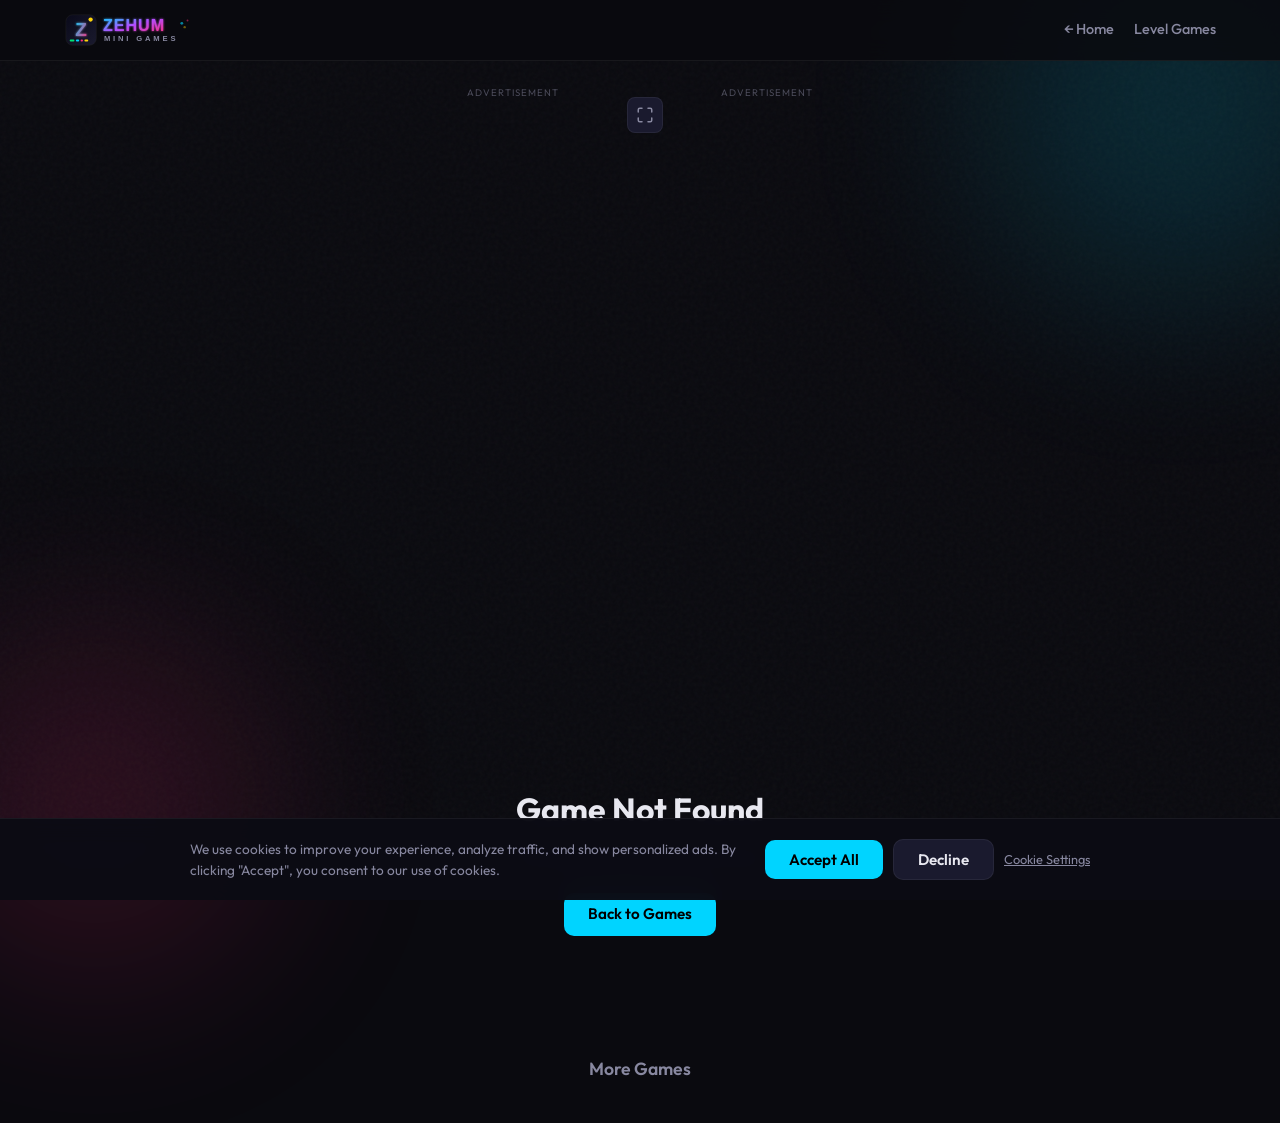
<file: game.html>
<!DOCTYPE html>
<html lang="en">
<head>
    <meta charset="UTF-8">
    <meta name="viewport" content="width=device-width, initial-scale=1.0">
    <title>Play Game - Zehum Mini Games</title>
    <meta name="description" content="Play free online mini games on Zehum. No downloads required. Challenge your friends and beat your high score!">
    <meta name="keywords" content="free online games, play games online, browser games, mini games, arcade games, HTML5 games">
    <meta name="author" content="Zehum">
    <meta name="robots" content="index, follow">
    <meta name="theme-color" content="#0a0a0f">

    <!-- Open Graph (dynamically updated by gameLoader.js) -->
    <meta property="og:type" content="website">
    <meta property="og:title" content="Play Game - Zehum Mini Games" id="ogTitle">
    <meta property="og:description" content="Play free online mini games on Zehum. No downloads required." id="ogDescription">
    <meta property="og:url" content="https://zehum.com/game" id="ogUrl">
    <meta property="og:site_name" content="Zehum Mini Games">
    <meta property="og:image" content="https://zehum.com/assets/og-image.png">

    <!-- Twitter Card -->
    <meta name="twitter:card" content="summary_large_image">
    <meta name="twitter:title" content="Play Game - Zehum Mini Games" id="twTitle">
    <meta name="twitter:description" content="Play free online mini games on Zehum. No downloads required." id="twDescription">
    <meta name="twitter:image" content="https://zehum.com/assets/og-image.png">

    <!-- PWA -->
    <link rel="manifest" href="manifest.json">
    <meta name="apple-mobile-web-app-capable" content="yes">
    <meta name="apple-mobile-web-app-status-bar-style" content="black-translucent">

    <link rel="icon" type="image/svg+xml" href="assets/favicon.svg">
    <link rel="dns-prefetch" href="https://fonts.googleapis.com">
    <link rel="dns-prefetch" href="https://pagead2.googlesyndication.com">
    <link rel="preconnect" href="https://fonts.googleapis.com">
    <link rel="preconnect" href="https://fonts.gstatic.com" crossorigin>
    <link rel="preload" href="https://fonts.googleapis.com/css2?family=Outfit:wght@400;600;800&family=JetBrains+Mono:wght@400;700&display=swap" as="style" onload="this.onload=null;this.rel='stylesheet'">
    <noscript><link href="https://fonts.googleapis.com/css2?family=Outfit:wght@400;600;800&family=JetBrains+Mono:wght@400;700&display=swap" rel="stylesheet"></noscript>
    <link rel="stylesheet" href="css/style.css">
    <style>
        body{font-family:'Outfit',system-ui,sans-serif;background:#0a0a0f;color:#e8e8f0;margin:0;min-height:100vh}
        .header{position:sticky;top:0;z-index:100;background:rgba(10,10,15,0.85);backdrop-filter:blur(12px);border-bottom:1px solid rgba(255,255,255,0.06)}
        .header-inner{max-width:1200px;margin:0 auto;padding:0 24px;height:60px;display:flex;align-items:center;justify-content:space-between}
    </style>

</head>
<body>
    <header class="header">
        <div class="header-inner">
            <a href="/" class="logo"><img src="assets/logo.svg" alt="Zehum Mini Games" class="logo-img" width="190" height="38"></a>
            <nav class="header-nav">
                <a href="/" class="nav-link">&larr; Home</a>
                <a href="/?cat=levels" class="nav-link">Level Games</a>
            </nav>
        </div>
    </header>

    <main class="game-page">
        <h2 class="game-title" id="gameTitle">Loading...</h2>

        <div class="score-bar" id="scoreBar">
            <div class="score-item">
                <span class="score-label">Score</span>
                <span class="score-value" id="currentScore">0</span>
            </div>
            <div class="score-item">
                <span class="score-label">Best</span>
                <span class="score-value" id="highScore">0</span>
            </div>
        </div>

        <div class="game-layout">
            <aside class="ad-rail ad-rail-left">
                <div class="ad-slot ad-slot-vertical">
                    <span class="ad-label">Advertisement</span>
                    <ins class="adsbygoogle"
                         style="display:inline-block;width:160px;height:600px"
                         data-ad-client="ca-pub-3366385543056829"
                         data-ad-slot="7250058413"></ins>
                    <script>(adsbygoogle = window.adsbygoogle || []).push({});</script>
                </div>
            </aside>

            <div class="game-center">
                <div class="canvas-wrapper" id="canvasWrapper">
                    <canvas id="gameCanvas"></canvas>

                    <div class="game-overlay" id="levelSelect" style="display:none;">
                        <div class="overlay-card level-select-card">
                            <h3>Select Difficulty</h3>
                            <div class="level-buttons" id="levelButtons">
                                <!-- Rendered by gameLoader.js -->
                            </div>
                        </div>
                    </div>

                    <div class="game-overlay" id="gameOverlay" style="display:none;">
                        <div class="overlay-card">
                            <h3 id="overlayTitle">Game Over</h3>
                            <p class="overlay-score">Score: <span id="overlayScore">0</span></p>
                            <p class="overlay-best">Best: <span id="overlayBest">0</span></p>
                            <div class="overlay-actions">
                                <button class="btn btn-primary" id="playAgainBtn">Play Again</button>
                                <button class="btn btn-secondary" id="shareBtn">Share Score</button>
                            </div>
                        </div>
                    </div>

                    <div class="game-overlay" id="pauseOverlay" style="display:none;">
                        <div class="overlay-card">
                            <h3>Paused</h3>
                            <p class="overlay-hint">Press P to resume</p>
                            <button class="btn btn-primary" id="resumeBtn">Resume</button>
                        </div>
                    </div>
                </div>

                <div class="game-toolbar">
                    <p class="controls-hint" id="controlsHint"></p>
                    <div class="game-toolbar-right">
                        <span class="game-views" id="gameViews" title="Total plays"></span>
                        <button class="btn-icon" id="fullscreenBtn" title="Fullscreen" aria-label="Toggle fullscreen">
                            <svg width="18" height="18" viewBox="0 0 24 24" fill="none" stroke="currentColor" stroke-width="2" stroke-linecap="round" stroke-linejoin="round">
                                <path d="M8 3H5a2 2 0 0 0-2 2v3m18 0V5a2 2 0 0 0-2-2h-3m0 18h3a2 2 0 0 0 2-2v-3M3 16v3a2 2 0 0 0 2 2h3"/>
                            </svg>
                        </button>
                    </div>
                </div>
            </div>

            <aside class="ad-rail ad-rail-right">
                <div class="ad-slot ad-slot-vertical">
                    <span class="ad-label">Advertisement</span>
                    <ins class="adsbygoogle"
                         style="display:inline-block;width:160px;height:600px"
                         data-ad-client="ca-pub-3366385543056829"
                         data-ad-slot="7250058413"></ins>
                    <script>(adsbygoogle = window.adsbygoogle || []).push({});</script>
                </div>
            </aside>
        </div>

        <div class="game-error" id="gameError" style="display:none;">
            <h2>Game Not Found</h2>
            <p>The requested game does not exist.</p>
            <a href="/" class="btn btn-primary">Back to Games</a>
        </div>

        <section class="suggested-section" id="suggestedSection">
            <h3 class="suggested-title">More Games</h3>
            <div class="suggested-grid" id="suggestedGrid">
                <!-- Rendered by gameLoader.js -->
            </div>
        </section>
    </main>

    <div class="bg-orb bg-orb-1"></div>
    <div class="bg-orb bg-orb-2"></div>

    <!-- Cookie Consent Banner -->
    <div class="cookie-banner" id="cookieBanner" style="display:none;">
        <div class="cookie-inner">
            <p class="cookie-text">We use cookies to improve your experience, analyze traffic, and show personalized ads. By clicking "Accept", you consent to our use of cookies.</p>
            <div class="cookie-actions">
                <button class="btn btn-primary" id="cookieAccept">Accept All</button>
                <button class="btn btn-secondary" id="cookieDecline">Decline</button>
                <a href="#" class="cookie-link" id="cookieSettings">Cookie Settings</a>
            </div>
        </div>
    </div>

    <!-- Cookie Settings Modal -->
    <div class="cookie-modal" id="cookieModal" style="display:none;">
        <div class="cookie-modal-card">
            <h3>Cookie Settings</h3>
            <div class="cookie-option">
                <label><input type="checkbox" checked disabled> <strong>Essential</strong></label>
                <p>Required for the site to function. Cannot be disabled.</p>
            </div>
            <div class="cookie-option">
                <label><input type="checkbox" id="cookieAnalytics" checked> <strong>Analytics</strong></label>
                <p>Help us understand how visitors use our site (Google Analytics).</p>
            </div>
            <div class="cookie-option">
                <label><input type="checkbox" id="cookieAds" checked> <strong>Advertising</strong></label>
                <p>Used to show relevant ads (Google AdSense).</p>
            </div>
            <div class="cookie-option">
                <label><input type="checkbox" id="cookieFeedback" checked> <strong>Feedback</strong></label>
                <p>Helps us collect user feedback to improve the site (Hotjar).</p>
            </div>
            <div class="cookie-actions">
                <button class="btn btn-primary" id="cookieSaveSettings">Save Settings</button>
                <button class="btn btn-secondary" id="cookieModalClose">Cancel</button>
            </div>
        </div>
    </div>

    <!-- Pre-Game Interstitial Ad -->
    <div class="interstitial-overlay" id="interstitialOverlay" style="display:none;">
        <div class="interstitial-card">
            <div class="interstitial-header">
                <span class="interstitial-label">Your game starts in</span>
                <span class="interstitial-timer" id="interstitialTimer">5</span>
            </div>
            <div class="interstitial-ad" id="interstitialAdContainer">
                <!-- Ad inserted dynamically when interstitial opens -->
            </div>
            <button class="btn btn-primary interstitial-skip" id="interstitialSkip" disabled>Wait...</button>
        </div>
    </div>

    <!-- Sticky Bottom Ad (mobile/tablet) -->
    <div class="ad-bottom-bar" id="adBottomBar">
        <div class="ad-bottom-inner">
            <button class="ad-bottom-close" id="adBottomClose" aria-label="Close ad">&times;</button>
            <ins class="adsbygoogle"
                 style="display:inline-block;width:320px;height:100px"
                 data-ad-client="ca-pub-3366385543056829"
                 data-ad-slot="7250058413"></ins>
            <script>(adsbygoogle = window.adsbygoogle || []).push({});</script>
        </div>
    </div>

    <script async src="https://pagead2.googlesyndication.com/pagead/js/adsbygoogle.js?client=ca-pub-3366385543056829" crossorigin="anonymous"></script>
    <script src="js/cookies.js" defer></script>
    <script src="js/shield.js" defer></script>
    <script type="module" src="js/gameLoader.js"></script>
    <script>
    document.addEventListener('DOMContentLoaded', function() {
        var closeBtn = document.getElementById('adBottomClose');
        if (closeBtn) {
            closeBtn.addEventListener('click', function() {
                var bar = document.getElementById('adBottomBar');
                if (bar) bar.style.display = 'none';
                document.body.style.paddingBottom = '0';
            });
        }
    });
    </script>
</body>
</html>
</file>
<file: css/style.css>
/* ===== CSS Variables & Reset ===== */
:root {
    --bg-primary: #0a0a0f;
    --bg-secondary: #12121a;
    --bg-tertiary: #1a1a2e;
    --text-primary: #e8e8f0;
    --text-secondary: #8888a0;
    --accent-cyan: #00d4ff;
    --accent-magenta: #ff2d7b;
    --accent-yellow: #ffd60a;
    --accent-green: #00e676;
    --border-subtle: rgba(255, 255, 255, 0.06);
    --glow-cyan: 0 0 20px rgba(0, 212, 255, 0.3);
    --glow-magenta: 0 0 20px rgba(255, 45, 123, 0.3);
}

*, *::before, *::after {
    margin: 0;
    padding: 0;
    box-sizing: border-box;
}

html {
    font-size: 16px;
    -webkit-text-size-adjust: 100%;
}

body {
    font-family: 'Outfit', sans-serif;
    background: var(--bg-primary);
    color: var(--text-primary);
    min-height: 100vh;
    overflow-x: hidden;
    line-height: 1.5;
    position: relative;
}

/* ===== Background Effects ===== */
body::before {
    content: '';
    position: fixed;
    inset: 0;
    background: url("data:image/svg+xml,%3Csvg viewBox='0 0 256 256' xmlns='http://www.w3.org/2000/svg'%3E%3Cfilter id='noise'%3E%3CfeTurbulence type='fractalNoise' baseFrequency='0.9' numOctaves='4' stitchTiles='stitch'/%3E%3C/filter%3E%3Crect width='100%25' height='100%25' filter='url(%23noise)' opacity='0.03'/%3E%3C/svg%3E");
    pointer-events: none;
    z-index: 0;
}

.bg-orb {
    position: fixed;
    border-radius: 50%;
    filter: blur(100px);
    opacity: 0.15;
    pointer-events: none;
    z-index: 0;
    animation: orbFloat 20s ease-in-out infinite alternate;
}

.bg-orb-1 {
    width: 400px;
    height: 400px;
    background: var(--accent-cyan);
    top: -100px;
    right: -100px;
}

.bg-orb-2 {
    width: 350px;
    height: 350px;
    background: var(--accent-magenta);
    bottom: -80px;
    left: -80px;
    animation-delay: -7s;
}

.bg-orb-3 {
    width: 300px;
    height: 300px;
    background: var(--accent-yellow);
    top: 50%;
    left: 50%;
    transform: translate(-50%, -50%);
    opacity: 0.06;
    animation-delay: -13s;
}

@keyframes orbFloat {
    0% { transform: translate(0, 0); }
    100% { transform: translate(30px, -30px); }
}

/* ===== Header ===== */
.header {
    position: sticky;
    top: 0;
    z-index: 100;
    background: rgba(10, 10, 15, 0.85);
    backdrop-filter: blur(12px);
    border-bottom: 1px solid var(--border-subtle);
}

.header-inner {
    max-width: 1200px;
    margin: 0 auto;
    padding: 0 24px;
    height: 60px;
    display: flex;
    align-items: center;
    justify-content: space-between;
}

.logo {
    font-family: 'Outfit', sans-serif;
    font-weight: 800;
    font-size: 1.25rem;
    color: var(--text-primary);
    text-decoration: none;
    letter-spacing: -0.02em;
}

.logo:hover {
    opacity: 0.85;
}

.logo-img {
    height: 38px;
    width: auto;
    display: block;
}

.header-nav {
    display: flex;
    align-items: center;
    gap: 20px;
}

.nav-link {
    color: var(--text-secondary);
    text-decoration: none;
    font-size: 0.9rem;
    font-weight: 500;
    transition: color 0.3s ease;
    white-space: nowrap;
}

.nav-link:hover {
    color: var(--accent-cyan);
}

.nav-link.active {
    color: var(--accent-cyan);
}

.back-btn {
    color: var(--text-secondary);
    text-decoration: none;
    font-size: 0.9rem;
    transition: color 0.3s ease;
}

.back-btn:hover {
    color: var(--accent-cyan);
}

/* ===== Category Nav ===== */
.category-nav {
    max-width: 1200px;
    margin: 0 auto 24px;
    padding: 0 24px;
    display: flex;
    flex-wrap: wrap;
    gap: 8px;
    justify-content: center;
    position: relative;
    z-index: 1;
    min-height: 40px;
}

.cat-btn {
    background: var(--bg-secondary);
    border: 1px solid var(--border-subtle);
    color: var(--text-secondary);
    padding: 8px 18px;
    border-radius: 20px;
    font-family: 'Outfit', sans-serif;
    font-size: 0.85rem;
    font-weight: 500;
    cursor: pointer;
    transition: all 0.3s ease;
    display: inline-flex;
    align-items: center;
    gap: 6px;
}

.cat-btn:hover {
    color: var(--text-primary);
    border-color: rgba(255,255,255,0.12);
}

.cat-btn.active {
    background: var(--accent-cyan);
    color: #000;
    border-color: var(--accent-cyan);
    font-weight: 600;
}

.cat-btn.active .cat-count {
    background: rgba(0,0,0,0.2);
    color: #000;
}

.cat-count {
    font-size: 0.7rem;
    background: rgba(255,255,255,0.06);
    padding: 2px 7px;
    border-radius: 10px;
    font-weight: 600;
}

/* ===== Multiplayer Badge ===== */
.mp-badge {
    position: absolute;
    top: 10px;
    right: 10px;
    background: var(--accent-magenta);
    color: #fff;
    font-size: 0.65rem;
    font-weight: 700;
    padding: 3px 8px;
    border-radius: 6px;
    letter-spacing: 0.03em;
    z-index: 2;
}

/* ===== Mode Buttons ===== */
.mode-buttons {
    display: flex;
    gap: 6px;
}

.btn-2p {
    background: var(--accent-magenta) !important;
    color: #fff !important;
}

.btn-2p:hover {
    box-shadow: var(--glow-magenta) !important;
}

/* ===== Hero ===== */
.hero {
    text-align: center;
    padding: 60px 24px 40px;
    position: relative;
    z-index: 1;
}

.hero-title {
    font-size: 3rem;
    font-weight: 800;
    letter-spacing: -0.03em;
    background: linear-gradient(135deg, var(--accent-cyan), var(--accent-magenta));
    -webkit-background-clip: text;
    -webkit-text-fill-color: transparent;
    background-clip: text;
}

.hero-tagline {
    color: var(--text-secondary);
    font-size: 1.1rem;
    margin-top: 12px;
}

/* ===== Home Layout ===== */
.home-layout {
    display: flex;
    justify-content: center;
    align-items: flex-start;
    gap: 24px;
    max-width: 1400px;
    margin: 0 auto;
    padding: 0 24px;
}

.home-layout .ad-rail {
    flex: 0 0 160px;
    position: sticky;
    top: 80px;
    padding-top: 0;
}

.home-layout .game-grid {
    padding: 0 0 60px;
    min-width: 0;
}

/* ===== Game Grid ===== */
.game-grid {
    max-width: 1200px;
    margin: 0 auto;
    padding: 0 24px 60px;
    display: grid;
    grid-template-columns: repeat(auto-fill, minmax(280px, 1fr));
    gap: 24px;
    position: relative;
    z-index: 1;
    flex: 1;
    min-width: 0;
    min-height: 80vh;
}

/* ===== Game Card ===== */
.game-card {
    background: var(--bg-secondary);
    border: 1px solid var(--border-subtle);
    border-radius: 16px;
    overflow: hidden;
    transition: transform 0.3s ease, box-shadow 0.3s ease;
    animation: cardFadeIn 0.5s ease both;
    cursor: default;
}

.game-card:hover {
    transform: translateY(-4px);
    box-shadow: var(--glow-cyan);
}

@keyframes cardFadeIn {
    from {
        opacity: 0;
    }
    to {
        opacity: 1;
    }
}

.card-thumbnail {
    height: 140px;
    display: flex;
    align-items: center;
    justify-content: center;
    font-size: 3rem;
    position: relative;
    overflow: hidden;
}

.card-thumb-img {
    width: 100%;
    height: 100%;
    object-fit: cover;
    position: absolute;
    inset: 0;
    border-radius: 0;
    aspect-ratio: 2/1;
}

.card-thumb-fallback {
    width: 100%;
    height: 100%;
    position: absolute;
    inset: 0;
    display: flex;
    align-items: center;
    justify-content: center;
    font-size: 3rem;
}

.card-thumbnail::after {
    content: '';
    position: absolute;
    bottom: 0;
    left: 0;
    right: 0;
    height: 40px;
    background: linear-gradient(transparent, var(--bg-secondary));
}

.card-body {
    padding: 20px 24px 24px;
}

.card-title {
    font-size: 1.25rem;
    font-weight: 700;
    margin-bottom: 4px;
}

.card-desc {
    color: var(--text-secondary);
    font-size: 0.9rem;
    margin-bottom: 16px;
}

.card-footer {
    display: flex;
    align-items: center;
    justify-content: space-between;
    gap: 12px;
}

.high-score-badge {
    font-family: 'JetBrains Mono', monospace;
    font-size: 0.75rem;
    color: var(--accent-yellow);
    background: rgba(255, 214, 10, 0.1);
    padding: 4px 10px;
    border-radius: 20px;
    white-space: nowrap;
}

/* ===== Buttons ===== */
.btn {
    display: inline-flex;
    align-items: center;
    justify-content: center;
    padding: 10px 24px;
    border-radius: 10px;
    font-family: 'Outfit', sans-serif;
    font-weight: 600;
    font-size: 0.95rem;
    border: none;
    cursor: pointer;
    transition: transform 0.15s ease, box-shadow 0.3s ease, background 0.3s ease;
    text-decoration: none;
}

.btn:active {
    transform: scale(0.97);
}

.btn-primary {
    background: var(--accent-cyan);
    color: #000;
}

.btn-primary:hover {
    box-shadow: var(--glow-cyan);
}

.btn-secondary {
    background: var(--bg-tertiary);
    color: var(--text-primary);
    border: 1px solid var(--border-subtle);
}

.btn-secondary:hover {
    background: rgba(255, 255, 255, 0.08);
}

.btn-play {
    background: var(--accent-cyan);
    color: #000;
    padding: 8px 20px;
    font-size: 0.85rem;
    border-radius: 8px;
}

.btn-play:hover {
    box-shadow: var(--glow-cyan);
}

/* ===== Ad Rails ===== */
.game-layout {
    display: flex;
    justify-content: center;
    align-items: flex-start;
    gap: 24px;
    max-width: 1400px;
    margin: 0 auto;
}

.game-center {
    flex: 0 1 auto;
    display: flex;
    flex-direction: column;
    align-items: center;
}

.ad-rail {
    flex: 0 0 160px;
    position: sticky;
    top: 80px;
}

.ad-slot {
    display: flex;
    flex-direction: column;
    align-items: center;
    gap: 6px;
}

.ad-slot-vertical {
    width: 160px;
    min-height: 600px;
    contain: layout style;
}

.ad-label {
    font-size: 0.6rem;
    color: var(--text-secondary);
    text-transform: uppercase;
    letter-spacing: 0.1em;
    opacity: 0.5;
}

.ad-placeholder {
    width: 160px;
    height: 600px;
    background: var(--bg-secondary);
    border: 1px dashed rgba(255, 255, 255, 0.08);
    border-radius: 8px;
    display: flex;
    align-items: center;
    justify-content: center;
    color: var(--text-secondary);
    font-size: 0.75rem;
    opacity: 0.4;
}

/* ===== Pre-Game Interstitial Ad ===== */
.interstitial-overlay {
    position: fixed;
    inset: 0;
    z-index: 10001;
    background: rgba(5, 5, 10, 0.95);
    backdrop-filter: blur(10px);
    display: flex;
    align-items: center;
    justify-content: center;
    animation: overlayFadeIn 0.3s ease;
}

.interstitial-card {
    background: var(--bg-secondary);
    border: 1px solid var(--border-subtle);
    border-radius: 20px;
    padding: 40px;
    max-width: 680px;
    width: 92%;
    text-align: center;
    animation: overlaySlideUp 0.3s ease;
}

.interstitial-header {
    display: flex;
    align-items: center;
    justify-content: center;
    gap: 10px;
    margin-bottom: 24px;
}

.interstitial-label {
    color: var(--text-secondary);
    font-size: 0.95rem;
}

.interstitial-timer {
    font-family: 'JetBrains Mono', monospace;
    font-size: 1.4rem;
    font-weight: 700;
    color: var(--accent-cyan);
    background: rgba(0, 212, 255, 0.1);
    width: 40px;
    height: 40px;
    border-radius: 50%;
    display: inline-flex;
    align-items: center;
    justify-content: center;
}

.interstitial-ad {
    width: 100%;
    max-width: 580px;
    height: 320px;
    display: flex;
    align-items: center;
    justify-content: center;
    margin: 0 auto 28px;
    background: rgba(255, 255, 255, 0.02);
    border-radius: 12px;
    overflow: hidden;
}

.interstitial-skip {
    min-width: 160px;
}

.interstitial-skip:disabled {
    opacity: 0.5;
    cursor: not-allowed;
}

/* ===== Sticky Bottom Ad (mobile/tablet) ===== */
.ad-bottom-bar {
    display: none;
    position: fixed;
    bottom: 0;
    left: 0;
    right: 0;
    z-index: 9998;
    background: rgba(10, 10, 15, 0.95);
    backdrop-filter: blur(8px);
    border-top: 1px solid var(--border-subtle);
    padding: 8px 0;
    justify-content: center;
    align-items: center;
}

.ad-bottom-inner {
    position: relative;
    display: flex;
    justify-content: center;
    align-items: center;
}

.ad-bottom-close {
    position: absolute;
    top: -8px;
    right: -8px;
    width: 24px;
    height: 24px;
    border-radius: 50%;
    background: var(--bg-tertiary);
    border: 1px solid var(--border-subtle);
    color: var(--text-secondary);
    font-size: 1rem;
    line-height: 1;
    cursor: pointer;
    display: flex;
    align-items: center;
    justify-content: center;
    transition: color 0.2s ease;
    z-index: 1;
}

.ad-bottom-close:hover {
    color: var(--text-primary);
}

@media (max-width: 1200px) {
    .ad-bottom-bar {
        display: flex;
    }

    body.has-bottom-ad {
        padding-bottom: 120px;
    }
}

@media (max-width: 1200px) {
    .ad-rail {
        display: none !important;
    }

    .game-layout,
    .home-layout {
        gap: 0;
    }

    .home-layout {
        display: block;
    }

    .home-layout .game-grid {
        padding: 0 0 60px;
    }
}

/* ===== Game Page ===== */
.game-page {
    text-align: center;
    padding: 24px;
    position: relative;
    z-index: 1;
}

.game-title {
    font-size: 1.75rem;
    font-weight: 700;
    margin-bottom: 16px;
}

.score-bar {
    display: flex;
    justify-content: center;
    gap: 40px;
    margin-bottom: 20px;
}

.score-item {
    display: flex;
    flex-direction: column;
    align-items: center;
}

.score-label {
    font-size: 0.75rem;
    color: var(--text-secondary);
    text-transform: uppercase;
    letter-spacing: 0.1em;
}

.score-value {
    font-family: 'JetBrains Mono', monospace;
    font-size: 1.5rem;
    font-weight: 700;
    color: var(--accent-cyan);
}

.canvas-wrapper {
    position: relative;
    display: inline-block;
    border-radius: 12px;
    overflow: hidden;
    border: 1px solid var(--border-subtle);
    background: #000;
    max-width: 100%;
}

#gameCanvas {
    display: block;
    max-width: 100%;
    height: auto;
}

.game-toolbar {
    display: flex;
    align-items: center;
    justify-content: space-between;
    margin-top: 12px;
    gap: 12px;
}

.controls-hint {
    color: var(--text-secondary);
    font-size: 0.85rem;
    margin: 0;
}

.game-toolbar-right {
    display: flex;
    align-items: center;
    gap: 10px;
    flex-shrink: 0;
}

.game-views {
    font-family: 'JetBrains Mono', monospace;
    font-size: 0.75rem;
    color: var(--text-secondary);
    display: flex;
    align-items: center;
    gap: 4px;
    white-space: nowrap;
}

.btn-icon {
    display: inline-flex;
    align-items: center;
    justify-content: center;
    width: 36px;
    height: 36px;
    border-radius: 8px;
    border: 1px solid var(--border-subtle);
    background: var(--bg-tertiary);
    color: var(--text-secondary);
    cursor: pointer;
    transition: all 0.2s ease;
}

.btn-icon:hover {
    color: var(--accent-cyan);
    border-color: var(--accent-cyan);
    box-shadow: var(--glow-cyan);
}

.btn-icon:active {
    transform: scale(0.93);
}

.canvas-wrapper:fullscreen,
.canvas-wrapper:-webkit-full-screen {
    display: flex;
    align-items: center;
    justify-content: center;
    background: #000;
    width: 100vw;
    height: 100vh;
    border-radius: 0;
    border: none;
}

.canvas-wrapper:fullscreen #gameCanvas,
.canvas-wrapper:-webkit-full-screen #gameCanvas {
    width: 100vw !important;
    height: 100vh !important;
    max-width: none;
    max-height: none;
    object-fit: contain;
}

/* ===== Suggested Games ===== */
.suggested-section {
    max-width: 800px;
    margin: 40px auto 0;
    padding: 0 24px;
    position: relative;
    z-index: 1;
}

.suggested-title {
    font-size: 1.1rem;
    font-weight: 600;
    color: var(--text-secondary);
    margin-bottom: 16px;
    text-align: center;
}

.suggested-grid {
    display: grid;
    grid-template-columns: repeat(6, 1fr);
    gap: 12px;
}

.suggested-card {
    display: flex;
    flex-direction: column;
    align-items: center;
    gap: 8px;
    text-decoration: none;
    padding: 12px 6px;
    border-radius: 12px;
    background: var(--bg-secondary);
    border: 1px solid var(--border-subtle);
    transition: transform 0.2s ease, box-shadow 0.3s ease;
    cursor: pointer;
}

.suggested-card:hover {
    transform: translateY(-3px);
    box-shadow: var(--glow-cyan);
}

.suggested-icon {
    width: 48px;
    height: 48px;
    border-radius: 12px;
    display: flex;
    align-items: center;
    justify-content: center;
    font-size: 1.4rem;
}

.suggested-name {
    font-size: 0.7rem;
    color: var(--text-primary);
    text-align: center;
    line-height: 1.2;
    font-weight: 500;
}

@media (max-width: 768px) {
    .suggested-grid {
        grid-template-columns: repeat(3, 1fr);
    }
}

@media (max-width: 480px) {
    .suggested-grid {
        grid-template-columns: repeat(2, 1fr);
    }
}

/* ===== Game Overlays ===== */
.game-overlay {
    position: absolute;
    inset: 0;
    background: rgba(0, 0, 0, 0.8);
    display: flex;
    align-items: center;
    justify-content: center;
    z-index: 10;
    animation: overlayFadeIn 0.3s ease;
}

@keyframes overlayFadeIn {
    from { opacity: 0; }
    to { opacity: 1; }
}

.overlay-card {
    background: var(--bg-secondary);
    border: 1px solid var(--border-subtle);
    border-radius: 16px;
    padding: 32px 40px;
    text-align: center;
    animation: overlaySlideUp 0.3s ease;
}

@keyframes overlaySlideUp {
    from {
        opacity: 0;
        transform: translateY(10px) scale(0.95);
    }
    to {
        opacity: 1;
        transform: translateY(0) scale(1);
    }
}

.overlay-card h3 {
    font-size: 1.5rem;
    margin-bottom: 16px;
}

.overlay-score {
    font-family: 'JetBrains Mono', monospace;
    font-size: 1.25rem;
    margin-bottom: 4px;
}

.overlay-best {
    font-family: 'JetBrains Mono', monospace;
    font-size: 1rem;
    color: var(--accent-yellow);
    margin-bottom: 24px;
}

.overlay-hint {
    color: var(--text-secondary);
    margin-bottom: 16px;
}

.overlay-actions {
    display: flex;
    gap: 12px;
    justify-content: center;
    flex-wrap: wrap;
}

/* ===== Game Error ===== */
.game-error {
    padding: 80px 24px;
    text-align: center;
}

.game-error h2 {
    font-size: 2rem;
    margin-bottom: 12px;
}

.game-error p {
    color: var(--text-secondary);
    margin-bottom: 24px;
}

/* ===== Footer ===== */
.footer {
    text-align: center;
    padding: 24px;
    color: var(--text-secondary);
    font-size: 0.85rem;
    position: relative;
    z-index: 1;
}

/* ===== Level Selector ===== */
.level-select-card {
    min-width: 280px;
}

.level-select-card h3 {
    margin-bottom: 20px;
}

.level-buttons {
    display: flex;
    flex-direction: column;
    gap: 10px;
}

.level-btn {
    display: flex;
    align-items: center;
    justify-content: space-between;
    padding: 14px 20px;
    border-radius: 12px;
    border: 1px solid var(--border-subtle);
    background: var(--bg-tertiary);
    cursor: pointer;
    transition: all 0.2s ease;
    text-align: left;
    font-family: 'Outfit', sans-serif;
    color: var(--text-primary);
}

.level-btn:hover {
    transform: translateY(-2px);
    border-color: var(--accent-cyan);
    box-shadow: var(--glow-cyan);
}

.level-btn:active {
    transform: scale(0.98);
}

.level-btn-info {
    display: flex;
    flex-direction: column;
    gap: 2px;
}

.level-btn-name {
    font-weight: 700;
    font-size: 1rem;
}

.level-btn-desc {
    font-size: 0.75rem;
    color: var(--text-secondary);
}

.level-btn-badge {
    font-size: 0.7rem;
    font-weight: 700;
    padding: 4px 10px;
    border-radius: 8px;
    white-space: nowrap;
}

.level-btn-easy .level-btn-badge { background: rgba(0,230,118,0.15); color: #00e676; }
.level-btn-medium .level-btn-badge { background: rgba(255,214,10,0.15); color: #ffd60a; }
.level-btn-hard .level-btn-badge { background: rgba(255,45,123,0.15); color: #ff2d7b; }
.level-btn-expert .level-btn-badge { background: rgba(180,77,255,0.15); color: #b44dff; }

/* ===== Ad Blocker Overlay ===== */
#adblockOverlay {
    position: fixed;
    inset: 0;
    z-index: 99999;
    background: rgba(5, 5, 10, 0.95);
    backdrop-filter: blur(8px);
    display: flex;
    align-items: center;
    justify-content: center;
    animation: overlayFadeIn 0.4s ease;
}

.adblock-card {
    background: var(--bg-secondary);
    border: 1px solid var(--border-subtle);
    border-radius: 20px;
    padding: 40px;
    max-width: 480px;
    width: 90%;
    text-align: center;
    animation: overlaySlideUp 0.4s ease;
}

.adblock-icon {
    font-size: 3rem;
    margin-bottom: 16px;
}

.adblock-card h2 {
    font-size: 1.6rem;
    color: var(--accent-yellow);
    margin-bottom: 12px;
}

.adblock-card p {
    color: var(--text-secondary);
    font-size: 0.9rem;
    line-height: 1.6;
    margin-bottom: 12px;
}

.adblock-steps {
    background: rgba(255, 255, 255, 0.03);
    padding: 14px 18px;
    border-radius: 10px;
    text-align: left;
    font-size: 0.85rem !important;
    line-height: 1.8 !important;
}

.adblock-actions {
    display: flex;
    gap: 10px;
    justify-content: center;
    margin: 20px 0 16px;
    flex-wrap: wrap;
}

.adblock-note {
    font-size: 0.75rem !important;
    color: #555 !important;
    font-style: italic;
}

@keyframes adblockFadeOut {
    from { opacity: 1; }
    to { opacity: 0; }
}

/* ===== Cookie Banner ===== */
.cookie-banner {
    position: fixed;
    bottom: 0;
    left: 0;
    right: 0;
    z-index: 9999;
    background: rgba(12, 12, 20, 0.97);
    backdrop-filter: blur(12px);
    border-top: 1px solid var(--border-subtle);
    padding: 20px 24px;
    display: flex;
    justify-content: center;
    animation: slideUp 0.4s ease;
    contain: layout style;
}

@keyframes slideUp {
    from { transform: translateY(100%); }
    to { transform: translateY(0); }
}

.cookie-inner {
    max-width: 900px;
    width: 100%;
    display: flex;
    align-items: center;
    gap: 20px;
    flex-wrap: wrap;
}

.cookie-text {
    flex: 1;
    color: var(--text-secondary);
    font-size: 0.85rem;
    line-height: 1.5;
    min-width: 200px;
}

.cookie-actions {
    display: flex;
    align-items: center;
    gap: 10px;
    flex-wrap: wrap;
}

.cookie-link {
    color: var(--text-secondary);
    font-size: 0.8rem;
    text-decoration: underline;
    cursor: pointer;
    transition: color 0.2s;
}

.cookie-link:hover {
    color: var(--accent-cyan);
}

/* ===== Cookie Modal ===== */
.cookie-modal {
    position: fixed;
    inset: 0;
    z-index: 10000;
    background: rgba(0, 0, 0, 0.7);
    display: flex;
    align-items: center;
    justify-content: center;
    animation: overlayFadeIn 0.3s ease;
}

.cookie-modal-card {
    background: var(--bg-secondary);
    border: 1px solid var(--border-subtle);
    border-radius: 16px;
    padding: 28px 32px;
    max-width: 450px;
    width: 90%;
    animation: overlaySlideUp 0.3s ease;
}

.cookie-modal-card h3 {
    font-size: 1.3rem;
    margin-bottom: 20px;
    color: var(--text-primary);
}

.cookie-option {
    margin-bottom: 16px;
    padding: 12px;
    background: rgba(255, 255, 255, 0.03);
    border-radius: 10px;
}

.cookie-option label {
    display: flex;
    align-items: center;
    gap: 8px;
    cursor: pointer;
    color: var(--text-primary);
    font-size: 0.9rem;
}

.cookie-option label input[type="checkbox"] {
    width: 16px;
    height: 16px;
    accent-color: var(--accent-cyan);
    cursor: pointer;
}

.cookie-option p {
    color: var(--text-secondary);
    font-size: 0.78rem;
    margin: 4px 0 0 24px;
    line-height: 1.4;
}

.cookie-modal-card .cookie-actions {
    margin-top: 20px;
    justify-content: flex-end;
}

@media (max-width: 480px) {
    .cookie-inner {
        flex-direction: column;
        text-align: center;
    }
    .cookie-actions {
        justify-content: center;
    }
}

/* ===== Responsive ===== */
@media (max-width: 768px) {
    .hero-title {
        font-size: 2rem;
    }

    .hero {
        padding: 40px 16px 24px;
    }

    .game-grid {
        padding: 0 16px 40px;
        gap: 16px;
    }

    .home-layout {
        padding: 0 16px;
    }

    .game-title {
        font-size: 1.35rem;
    }

    .score-bar {
        gap: 24px;
    }
}

@media (max-width: 480px) {
    .hero-title {
        font-size: 1.6rem;
    }

    .game-page {
        padding: 16px;
    }

    .canvas-wrapper {
        width: 100%;
    }

    #gameCanvas {
        width: 100% !important;
        height: auto !important;
    }
}
</file>
